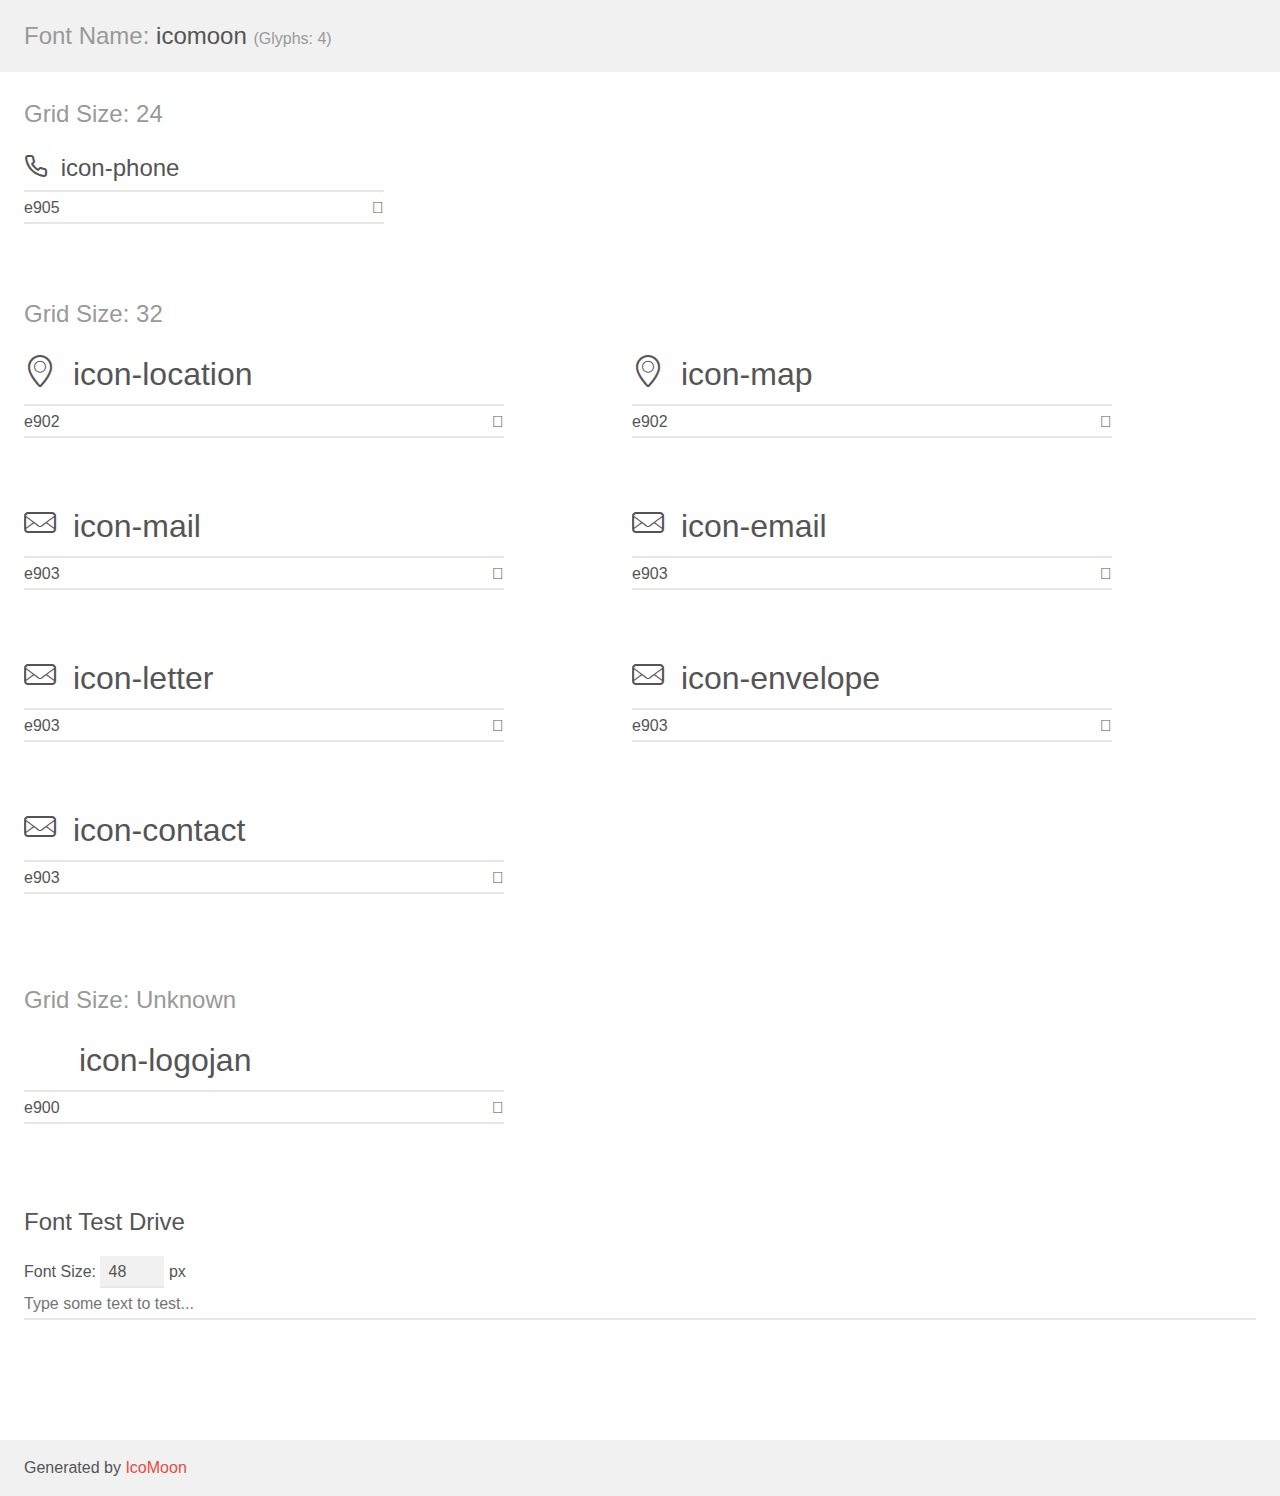
<file: ico/demo.html>
<!doctype html>
<html>
<head>
    <meta charset="utf-8">
    <title>IcoMoon Demo</title>
    <meta name="description" content="An Icon Font Generated By IcoMoon.io">
    <meta name="viewport" content="width=device-width, initial-scale=1">
    <link rel="stylesheet" href="demo-files/demo.css">
    <link rel="stylesheet" href="style.css"></head>
<body>
    <div class="bgc1 clearfix">
        <h1 class="mhmm mvm"><span class="fgc1">Font Name:</span> icomoon <small class="fgc1">(Glyphs:&nbsp;4)</small></h1>
    </div>
    <div class="clearfix mhl ptl">
        <h1 class="mvm mtn fgc1">Grid Size: 24</h1>
        <div class="glyph fs1">
            <div class="clearfix bshadow0 pbs">
                <span class="icon-phone"></span>
                <span class="mls"> icon-phone</span>
            </div>
            <fieldset class="fs0 size1of1 clearfix hidden-false">
                <input type="text" readonly value="e905" class="unit size1of2" />
                <input type="text" maxlength="1" readonly value="&#xe905;" class="unitRight size1of2 talign-right" />
            </fieldset>
            <div class="fs0 bshadow0 clearfix hidden-true">
                <span class="unit pvs fgc1">liga: </span>
                <input type="text" readonly value="" class="liga unitRight" />
            </div>
        </div>
    </div>
    <div class="clearfix mhl ptl">
        <h1 class="mvm mtn fgc1">Grid Size: 32</h1>
        <div class="glyph fs2">
            <div class="clearfix bshadow0 pbs">
                <span class="icon-location"></span>
                <span class="mls"> icon-location</span>
            </div>
            <fieldset class="fs0 size1of1 clearfix hidden-false">
                <input type="text" readonly value="e902" class="unit size1of2" />
                <input type="text" maxlength="1" readonly value="&#xe902;" class="unitRight size1of2 talign-right" />
            </fieldset>
            <div class="fs0 bshadow0 clearfix hidden-true">
                <span class="unit pvs fgc1">liga: </span>
                <input type="text" readonly value="" class="liga unitRight" />
            </div>
        </div>
        <div class="glyph fs2">
            <div class="clearfix bshadow0 pbs">
                <span class="icon-map"></span>
                <span class="mls"> icon-map</span>
            </div>
            <fieldset class="fs0 size1of1 clearfix hidden-false">
                <input type="text" readonly value="e902" class="unit size1of2" />
                <input type="text" maxlength="1" readonly value="&#xe902;" class="unitRight size1of2 talign-right" />
            </fieldset>
            <div class="fs0 bshadow0 clearfix hidden-true">
                <span class="unit pvs fgc1">liga: </span>
                <input type="text" readonly value="" class="liga unitRight" />
            </div>
        </div>
        <div class="glyph fs2">
            <div class="clearfix bshadow0 pbs">
                <span class="icon-mail"></span>
                <span class="mls"> icon-mail</span>
            </div>
            <fieldset class="fs0 size1of1 clearfix hidden-false">
                <input type="text" readonly value="e903" class="unit size1of2" />
                <input type="text" maxlength="1" readonly value="&#xe903;" class="unitRight size1of2 talign-right" />
            </fieldset>
            <div class="fs0 bshadow0 clearfix hidden-true">
                <span class="unit pvs fgc1">liga: </span>
                <input type="text" readonly value="" class="liga unitRight" />
            </div>
        </div>
        <div class="glyph fs2">
            <div class="clearfix bshadow0 pbs">
                <span class="icon-email"></span>
                <span class="mls"> icon-email</span>
            </div>
            <fieldset class="fs0 size1of1 clearfix hidden-false">
                <input type="text" readonly value="e903" class="unit size1of2" />
                <input type="text" maxlength="1" readonly value="&#xe903;" class="unitRight size1of2 talign-right" />
            </fieldset>
            <div class="fs0 bshadow0 clearfix hidden-true">
                <span class="unit pvs fgc1">liga: </span>
                <input type="text" readonly value="" class="liga unitRight" />
            </div>
        </div>
        <div class="glyph fs2">
            <div class="clearfix bshadow0 pbs">
                <span class="icon-letter"></span>
                <span class="mls"> icon-letter</span>
            </div>
            <fieldset class="fs0 size1of1 clearfix hidden-false">
                <input type="text" readonly value="e903" class="unit size1of2" />
                <input type="text" maxlength="1" readonly value="&#xe903;" class="unitRight size1of2 talign-right" />
            </fieldset>
            <div class="fs0 bshadow0 clearfix hidden-true">
                <span class="unit pvs fgc1">liga: </span>
                <input type="text" readonly value="" class="liga unitRight" />
            </div>
        </div>
        <div class="glyph fs2">
            <div class="clearfix bshadow0 pbs">
                <span class="icon-envelope"></span>
                <span class="mls"> icon-envelope</span>
            </div>
            <fieldset class="fs0 size1of1 clearfix hidden-false">
                <input type="text" readonly value="e903" class="unit size1of2" />
                <input type="text" maxlength="1" readonly value="&#xe903;" class="unitRight size1of2 talign-right" />
            </fieldset>
            <div class="fs0 bshadow0 clearfix hidden-true">
                <span class="unit pvs fgc1">liga: </span>
                <input type="text" readonly value="" class="liga unitRight" />
            </div>
        </div>
        <div class="glyph fs2">
            <div class="clearfix bshadow0 pbs">
                <span class="icon-contact"></span>
                <span class="mls"> icon-contact</span>
            </div>
            <fieldset class="fs0 size1of1 clearfix hidden-false">
                <input type="text" readonly value="e903" class="unit size1of2" />
                <input type="text" maxlength="1" readonly value="&#xe903;" class="unitRight size1of2 talign-right" />
            </fieldset>
            <div class="fs0 bshadow0 clearfix hidden-true">
                <span class="unit pvs fgc1">liga: </span>
                <input type="text" readonly value="" class="liga unitRight" />
            </div>
        </div>
    </div>
    <div class="clearfix mhl ptl">
        <h1 class="mvm mtn fgc1">Grid Size: Unknown</h1>
        <div class="glyph fs3">
            <div class="clearfix bshadow0 pbs">
                <span class="icon-logojan"></span>
                <span class="mls"> icon-logojan</span>
            </div>
            <fieldset class="fs0 size1of1 clearfix hidden-false">
                <input type="text" readonly value="e900" class="unit size1of2" />
                <input type="text" maxlength="1" readonly value="&#xe900;" class="unitRight size1of2 talign-right" />
            </fieldset>
            <div class="fs0 bshadow0 clearfix hidden-true">
                <span class="unit pvs fgc1">liga: </span>
                <input type="text" readonly value="" class="liga unitRight" />
            </div>
        </div>
    </div>

    <!--[if gt IE 8]><!-->
    <div class="mhl clearfix mbl">
        <h1>Font Test Drive</h1>
        <label>
            Font Size: <input id="fontSize" type="number" class="textbox0 mbm"
            min="8" value="48" />
            px
        </label>
        <input id="testText" type="text" class="phl size1of1 mvl"
        placeholder="Type some text to test..." value=""/>
        <div id="testDrive" class="icon-" style="font-family: icomoon">&nbsp;
        </div>
    </div>
    <!--<![endif]-->
    <div class="bgc1 clearfix">
        <p class="mhl">Generated by <a href="https://icomoon.io/app">IcoMoon</a></p>
    </div>

    <script src="demo-files/demo.js"></script>
</body>
</html>
</file>
<file: ico/demo-files/demo.css>
body {
  padding: 0;
  margin: 0;
  font-family: sans-serif;
  font-size: 1em;
  line-height: 1.5;
  color: #555;
  background: #fff;
}
h1 {
  font-size: 1.5em;
  font-weight: normal;
}
small {
  font-size: .66666667em;
}
a {
  color: #e74c3c;
  text-decoration: none;
}
a:hover, a:focus {
  box-shadow: 0 1px #e74c3c;
}
.bshadow0, input {
  box-shadow: inset 0 -2px #e7e7e7;
}
input:hover {
  box-shadow: inset 0 -2px #ccc;
}
input, fieldset {
  font-family: sans-serif;
  font-size: 1em;
  margin: 0;
  padding: 0;
  border: 0;
}
input {
  color: inherit;
  line-height: 1.5;
  height: 1.5em;
  padding: .25em 0;
}
input:focus {
  outline: none;
  box-shadow: inset 0 -2px #449fdb;
}
.glyph {
  font-size: 16px;
  width: 15em;
  padding-bottom: 1em;
  margin-right: 4em;
  margin-bottom: 1em;
  float: left;
  overflow: hidden;
}
.liga {
  width: 80%;
  width: calc(100% - 2.5em);
}
.talign-right {
  text-align: right;
}
.talign-center {
  text-align: center;
}
.bgc1 {
  background: #f1f1f1;
}
.fgc1 {
  color: #999;
}
.fgc0 {
  color: #000;
}
p {
  margin-top: 1em;
  margin-bottom: 1em;
}
.mvm {
  margin-top: .75em;
  margin-bottom: .75em;
}
.mtn {
  margin-top: 0;
}
.mtl, .mal {
  margin-top: 1.5em;
}
.mbl, .mal {
  margin-bottom: 1.5em;
}
.mal, .mhl {
  margin-left: 1.5em;
  margin-right: 1.5em;
}
.mhmm {
  margin-left: 1em;
  margin-right: 1em;
}
.mls {
  margin-left: .25em;
}
.ptl {
  padding-top: 1.5em;
}
.pbs, .pvs {
  padding-bottom: .25em;
}
.pvs, .pts {
  padding-top: .25em;
}
.unit {
  float: left;
}
.unitRight {
  float: right;
}
.size1of2 {
  width: 50%;
}
.size1of1 {
  width: 100%;
}
.clearfix:before, .clearfix:after {
  content: " ";
  display: table;
}
.clearfix:after {
  clear: both;
}
.hidden-true {
  display: none;
}
.textbox0 {
  width: 3em;
  background: #f1f1f1;
  padding: .25em .5em;
  line-height: 1.5;
  height: 1.5em;
}
#testDrive {
  display: block;
  padding-top: 24px;
  line-height: 1.5;
}
.fs0 {
  font-size: 16px;
}
.fs1 {
  font-size: 24px;
}
.fs2 {
  font-size: 32px;
}
.fs3 {
  font-size: 32px;
}
</file>
<file: ico/style.css>
@font-face {
  font-family: 'icomoon';
  src:  url('fonts/icomoon.eot?vjja2j');
  src:  url('fonts/icomoon.eot?vjja2j#iefix') format('embedded-opentype'),
    url('fonts/icomoon.ttf?vjja2j') format('truetype'),
    url('fonts/icomoon.woff?vjja2j') format('woff'),
    url('fonts/icomoon.svg?vjja2j#icomoon') format('svg');
  font-weight: normal;
  font-style: normal;
  font-display: block;
}

[class^="icon-"], [class*=" icon-"] {
  /* use !important to prevent issues with browser extensions that change fonts */
  font-family: 'icomoon' !important;
  speak: never;
  font-style: normal;
  font-weight: normal;
  font-variant: normal;
  text-transform: none;
  line-height: 1;

  /* Better Font Rendering =========== */
  -webkit-font-smoothing: antialiased;
  -moz-osx-font-smoothing: grayscale;
}

.icon-phone:before {
  content: "\e905";
}
.icon-location:before {
  content: "\e902";
}
.icon-map:before {
  content: "\e902";
}
.icon-mail:before {
  content: "\e903";
}
.icon-email:before {
  content: "\e903";
}
.icon-letter:before {
  content: "\e903";
}
.icon-envelope:before {
  content: "\e903";
}
.icon-contact:before {
  content: "\e903";
}
.icon-logojan:before {
  content: "\e900";
  color: #fff;
  padding-right: 8px;
  font-size: 30px;
}
</file>
